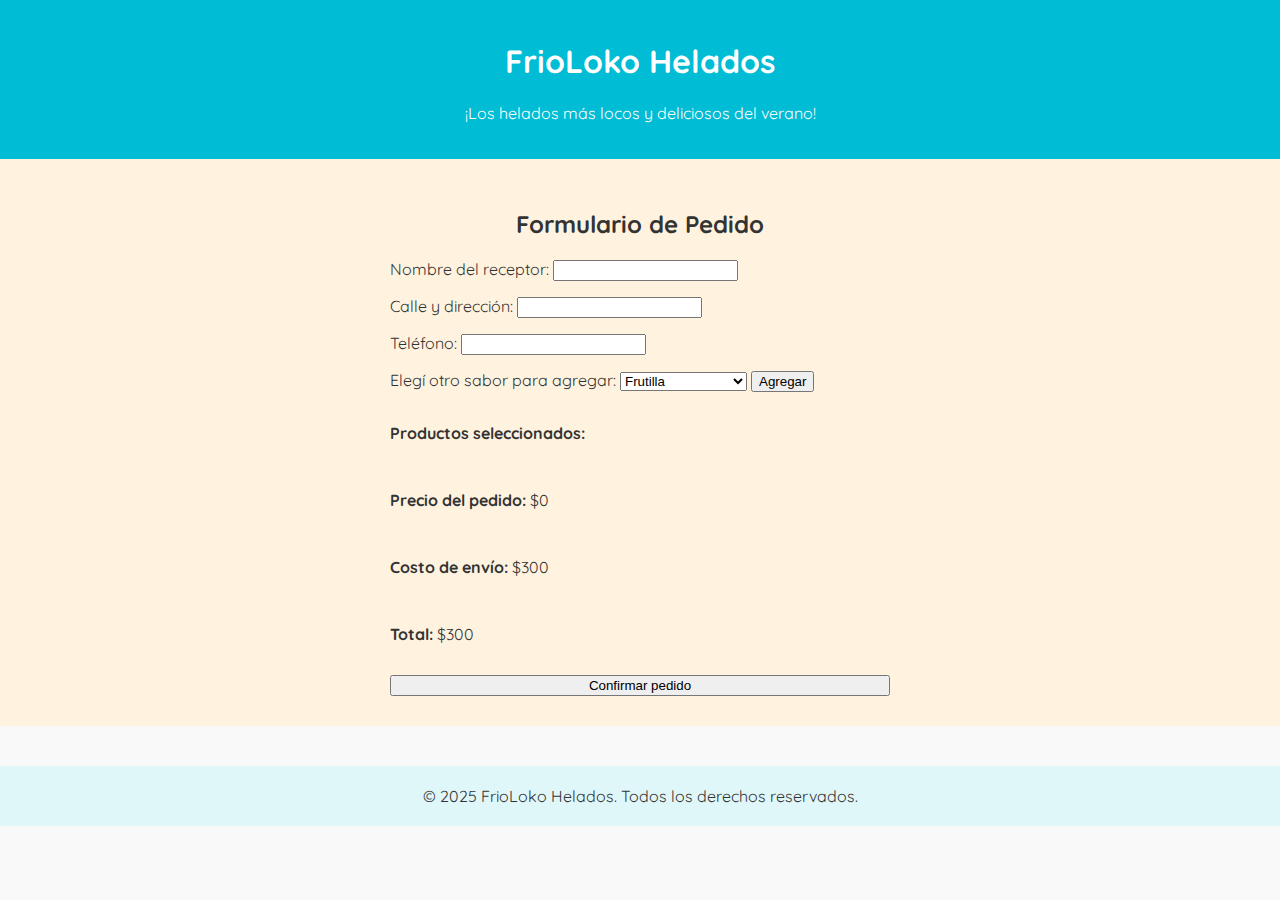
<file: programacion/pedido.html>
<!DOCTYPE html>
<html lang="es">
<head>
  <meta charset="UTF-8" />
  <meta name="viewport" content="width=device-width, initial-scale=1.0"/>
  <title>Pedido - FrioLoko Helados</title>
  <link href="https://fonts.googleapis.com/css2?family=Quicksand:wght@400;700&display=swap" rel="stylesheet" />
  <link rel="stylesheet" href="styles.css" />
  <script>
    function getSaborFromURL() {
      const params = new URLSearchParams(window.location.search);
      return params.get('sabor');
    }
    function setSaborInicial() {
      const sabor = getSaborFromURL();
      if (sabor) {
        document.querySelector(`[value="${sabor}"]`).selected = true;
        addProducto(sabor);
      }
    }
    const productos = [];
    const precioPorProducto = 1000;
    const costoEnvio = 300;

    function addProducto(sabor) {
      if (!sabor) return;
      productos.push(sabor);
      actualizarLista();
      actualizarTotal();
    }

    function actualizarLista() {
      const lista = document.getElementById('lista-productos');
      lista.innerHTML = '';
      productos.forEach((sabor, index) => {
        const li = document.createElement('li');
        li.textContent = sabor;
        lista.appendChild(li);
      });
    }

    function actualizarTotal() {
      const subtotal = productos.length * precioPorProducto;
      const total = subtotal + costoEnvio;
      document.getElementById('subtotal').textContent = `$${subtotal}`;
      document.getElementById('envio').textContent = `$${costoEnvio}`;
      document.getElementById('total').textContent = `$${total}`;
    }

    window.addEventListener('DOMContentLoaded', setSaborInicial);
  </script>
</head>
<body>
  <header>
    <h1>FrioLoko Helados</h1>
    <p>¡Los helados más locos y deliciosos del verano!</p>
  </header>

  <section id="formulario" style="padding: 30px; background-color: #fff3e0;">
    <h2 style="text-align:center">Formulario de Pedido</h2>
    <form style="max-width: 500px; margin: auto; display: flex; flex-direction: column; gap: 15px;">
      <label>Nombre del receptor:
        <input type="text" name="nombre" required>
      </label>

      <label>Calle y dirección:
        <input type="text" name="direccion" required>
      </label>

      <label>Teléfono:
        <input type="tel" name="telefono" required>
      </label>

      <label>Elegí otro sabor para agregar:
        <select id="selector-sabor">
          <option value="Frutilla">Frutilla</option>
          <option value="Chocolate">Chocolate</option>
          <option value="Menta Granizada">Menta Granizada</option>
          <option value="Dulce de Leche">Dulce de Leche</option>
          <option value="Cookies & Cream">Cookies & Cream</option>
        </select>
        <button type="button" onclick="addProducto(document.getElementById('selector-sabor').value)">Agregar</button>
      </label>

      <div>
        <p><strong>Productos seleccionados:</strong></p>
        <ul id="lista-productos"></ul>
      </div>

      <p><strong>Precio del pedido:</strong> <span id="subtotal">$0</span></p>
      <p><strong>Costo de envío:</strong> <span id="envio">$300</span></p>
      <p><strong>Total:</strong> <span id="total">$300</span></p>

      <button type="submit">Confirmar pedido</button>
    </form>
  </section>

  <footer>
    &copy; 2025 FrioLoko Helados. Todos los derechos reservados.
  </footer>
</body>
</html>
</file>
<file: programacion/styles.css>
body {
  margin: 0;
  font-family: 'Quicksand', sans-serif;
  background-color: #f9f9f9;
  color: #333;
}

header {
  background-color: #00bcd4;
  padding: 20px;
  color: white;
  text-align: center;
}

nav {
  background-color: #0097a7;
  padding: 10px;
  text-align: center;
}

nav a {
  color: white;
  text-decoration: none;
  margin: 0 15px;
  font-weight: bold;
}

.hero {
  text-align: center;
  padding: 30px;
  background: url('https://images.unsplash.com/photo-1589712235274-73b13fdf1066?auto=format&fit=crop&w=1470&q=80') no-repeat center center/cover;
  color: white;
}

.hero h1 {
  font-size: 3rem;
  text-shadow: 2px 2px 6px rgba(0,0,0,0.5);
}

.menu {
  display: flex;
  flex-wrap: wrap;
  justify-content: center;
  padding: 40px 20px;
}

.item {
  background: white;
  border-radius: 10px;
  margin: 15px;
  box-shadow: 0 4px 8px rgba(0,0,0,0.1);
  width: 250px;
  text-align: center;
  padding: 20px;
}

.item img {
  width: 100%;
  border-radius: 10px;
}

.item h3 {
  margin: 15px 0 5px;
}

.item button {
  background-color: #00bcd4;
  border: none;
  color: white;
  padding: 10px 20px;
  border-radius: 5px;
  cursor: pointer;
  font-weight: bold;
  margin-top: 10px;
}

.item button:hover {
  background-color: #008ba3;
}

footer {
  text-align: center;
  padding: 20px;
  background-color: #e0f7fa;
  color: #333;
  margin-top: 40px;
}
</file>
